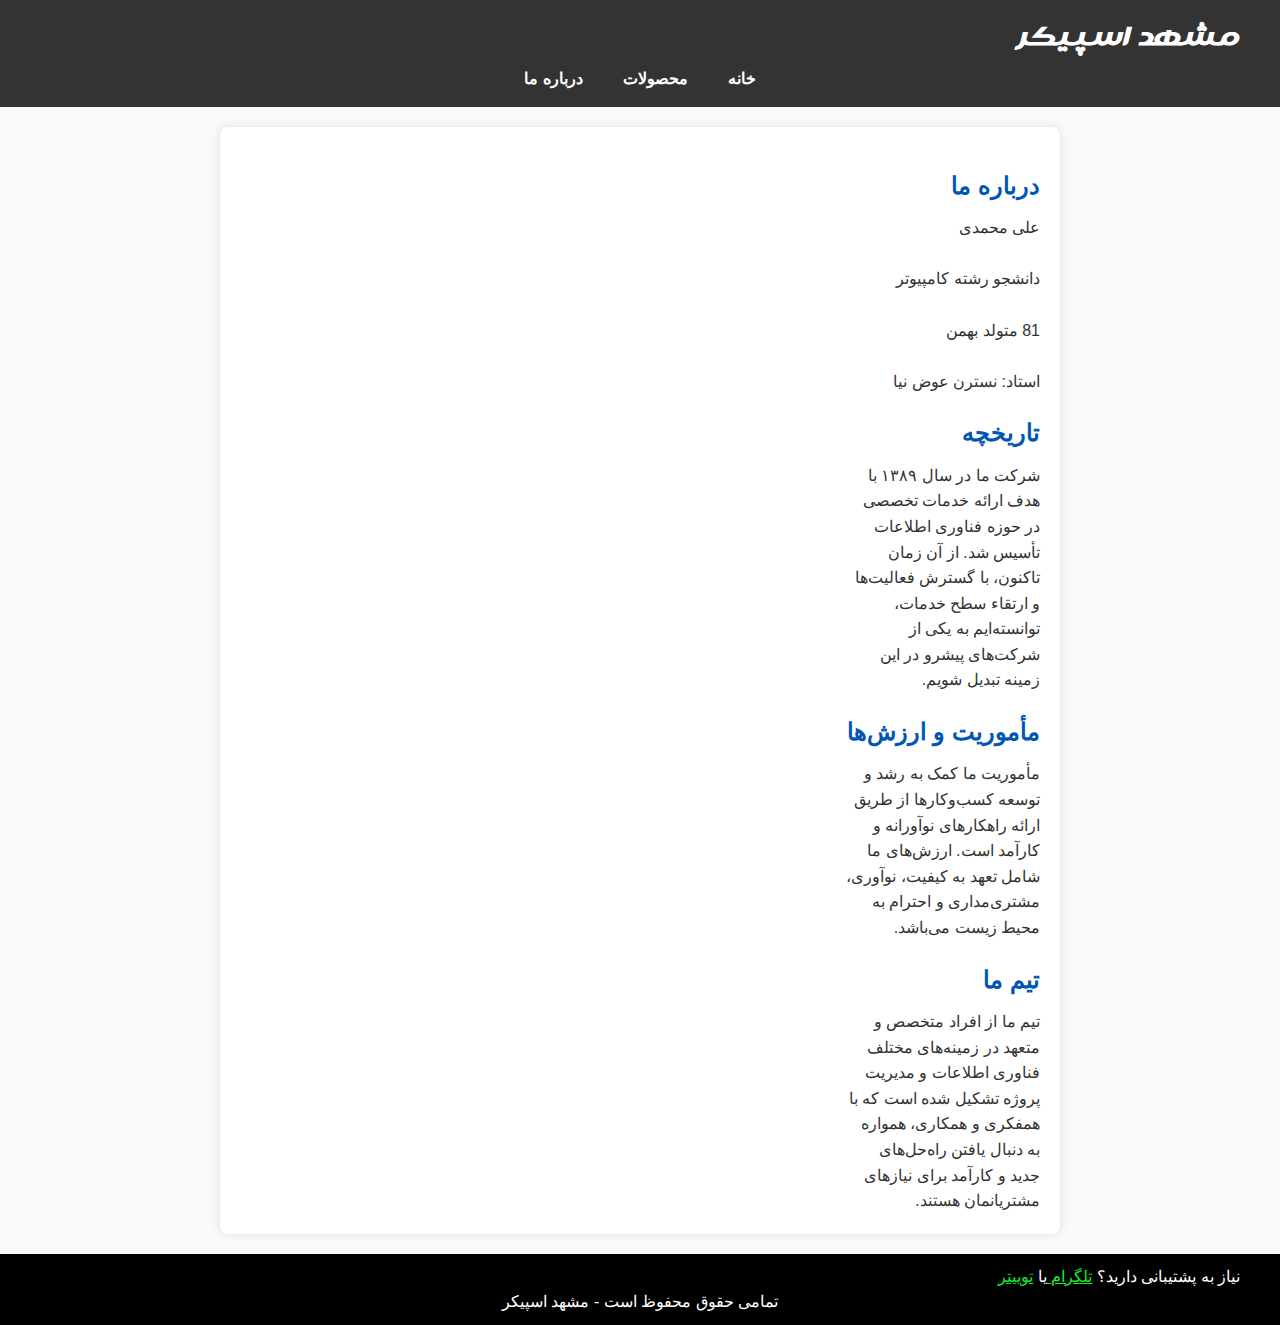
<file: aboutus.html>
<!DOCTYPE html>
<html lang="fa" dir="rtl">
<head>
    <meta charset="UTF-8">
    <meta name="viewport" content="width=device-width, initial-scale=1.0">
    <title>درباره ما</title>
    <link rel="stylesheet" href="style.css">
</head>
<body>
    <header>
        <nav>
            <div class="container">
                <h1>مشهد اسپیکر</h1>
                <nav>
                    <ul>
                        <li><a href="index.html">خانه</a></li>
                        <li><a href="#">محصولات</a></li>
                        <li><a href="aboutus.html">درباره ما</a>
                    </ul>
                </nav>
            </div>
    </header>
    <main>
        <section class="about-us">
            <h2>درباره ما</h2>
            <p>
                علی محمدی
            </p><br>
            <p>   
                دانشجو رشته کامپیوتر
            </p><br>
            <P>
                81 متولد بهمن
            </P>
            <br>
            <p>
                استاد: نسترن عوض نیا
            </p>

            <h2>تاریخچه</h2>
            <p>
                شرکت ما در سال ۱۳۸۹ با هدف ارائه خدمات تخصصی در حوزه فناوری اطلاعات تأسیس شد. از آن زمان تاکنون، با گسترش فعالیت‌ها و ارتقاء سطح خدمات، توانسته‌ایم به یکی از شرکت‌های پیشرو در این زمینه تبدیل شویم.
            </p>
            <h2>مأموریت و ارزش‌ها</h2>
            <p>
                مأموریت ما کمک به رشد و توسعه کسب‌وکارها از طریق ارائه راهکارهای نوآورانه و کارآمد است. ارزش‌های ما شامل تعهد به کیفیت، نوآوری، مشتری‌مداری و احترام به محیط زیست می‌باشد.
            </p>
            <h2>تیم ما</h2>
            <p>
                تیم ما از افراد متخصص و متعهد در زمینه‌های مختلف فناوری اطلاعات و مدیریت پروژه تشکیل شده است که با همفکری و همکاری، همواره به دنبال یافتن راه‌حل‌های جدید و کارآمد برای نیازهای مشتریانمان هستند.
            </p>
        </section>
    </main>
    <footer>
        <p id="dde"> نیاز به پشتیبانی دارید؟ <a id="fgg" href="https://t.me/Ohaliee"> تلگرام </a> یا <a id="dff" href="https://x.com/HeeyAliee">توییتر</a></p>
        <p id="ddr">تمامی حقوق محفوظ است - مشهد اسپیکر</p>
    
    </footer>
</body>
</html>
</file>
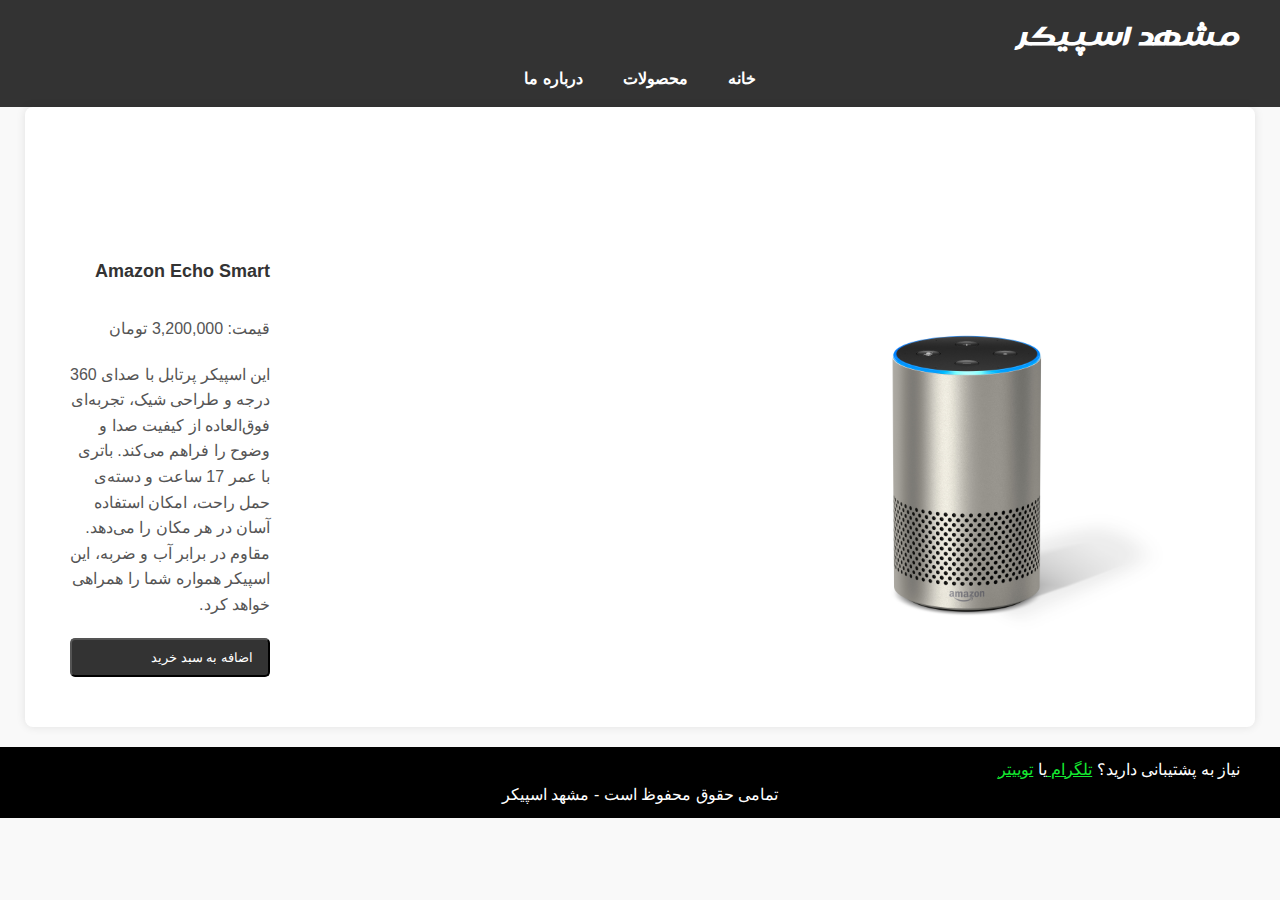
<file: Product2.html>
<!DOCTYPE html>
<html lang="fa" dir="rtl"> <!-- تنظیم جهت متن به راست به چپ -->
<head>
    <meta charset="UTF-8">
    <meta name="viewport" content="width=device-width, initial-scale=1.0">
    <title>جزئیات محصول</title>
    <link rel="stylesheet" href="style.css">
</head>
<body>
    <header>
        <div class="container">
            <h1>مشهد اسپیکر</h1>
            <nav>
                <ul>
                    <li><a href="index.html">خانه</a></li>
                    <li><a href="#">محصولات</a></li>
                    <li><a href="aboutus.html">درباره ما</a></li>
                </ul>
            </nav>
        </div>
    </header>

    <main class="container">
        <div class="product-detail">
            <img src="images/Product2.jpg" alt="Amazon Echo Smart">
            <div class="details">
                <h2>Amazon Echo Smart</h2>
                <p>قیمت: 3,200,000 تومان</p>
                <p>این اسپیکر پرتابل با صدای 360 درجه و طراحی شیک، تجربه‌ای فوق‌العاده از کیفیت صدا و وضوح را فراهم می‌کند. باتری با عمر 17 ساعت و دسته‌ی حمل راحت، امکان استفاده آسان در هر مکان را می‌دهد. مقاوم در برابر آب و ضربه، این اسپیکر همواره شما را همراهی خواهد کرد.</p>
                <button onclick="showMessage()"class="btn">اضافه به سبد خرید</button>
            </div>
        </div>
    </main>

    <footer>
        <p id="dde"> نیاز به پشتیبانی دارید؟ <a id="fgg" href="https://t.me/Ohaliee" target="_blank"> تلگرام </a> یا <a id="dff" href="https://x.com/Ohaliee" target="_blank">توییتر</a></p>
    
        <p id="ddr">تمامی حقوق محفوظ است - مشهد اسپیکر</p>
    
        </footer>
        <script src="js.js"></script>
</body>
</html>
</file>
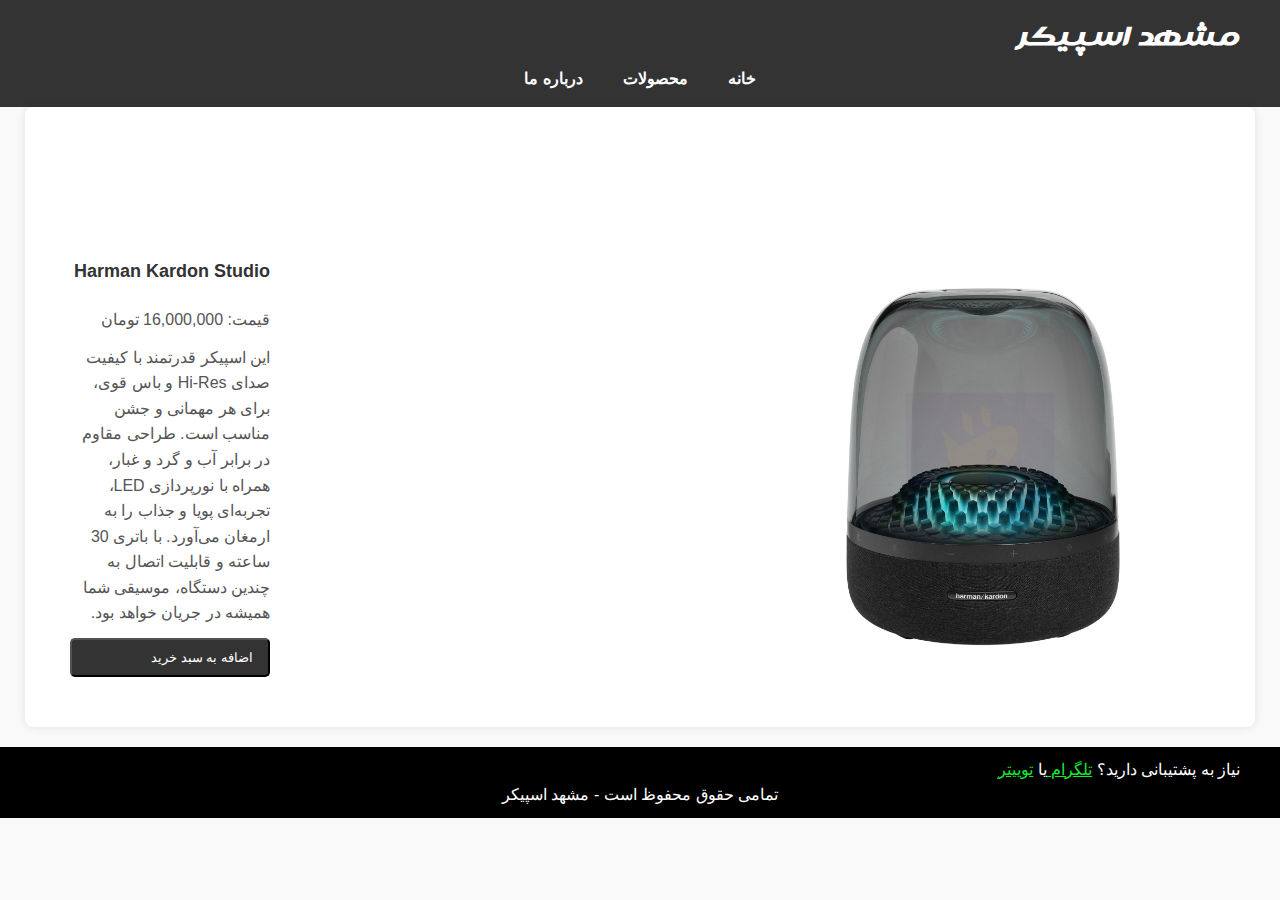
<file: Product3.html>
<!DOCTYPE html>
<html lang="fa" dir="rtl"> <!-- تنظیم جهت متن به راست به چپ -->
<head>
    <meta charset="UTF-8">
    <meta name="viewport" content="width=device-width, initial-scale=1.0">
    <title>جزئیات محصول</title>
    <link rel="stylesheet" href="style.css">
</head>
<body>
    <header>
        <div class="container">
            <h1>مشهد اسپیکر</h1>
            <nav>
                <ul>
                    <li><a href="index.html">خانه</a></li>
                    <li><a href="#">محصولات</a></li>
                    <li><a href="aboutus.html">درباره ما</a></li>
                </ul>
            </nav>
        </div>
    </header>

    <main class="container">
        <div class="product-detail">
            <img src="images/Product3.jpg" alt="Harman Kardon Studio">
            <div class="details">
                <h2>Harman Kardon Studio</h2>
                <p>قیمت: 16,000,000 تومان</p>
                <p>این اسپیکر قدرتمند با کیفیت صدای Hi-Res و باس قوی، برای هر مهمانی و جشن مناسب است. طراحی مقاوم در برابر آب و گرد و غبار، همراه با نورپردازی LED، تجربه‌ای پویا و جذاب را به ارمغان می‌آورد. با باتری 30 ساعته و قابلیت اتصال به چندین دستگاه، موسیقی شما همیشه در جریان خواهد بود.</p>
                <button onclick="showMessage()"class="btn">اضافه به سبد خرید</button>
            </div>
        </div>
    </main>

    <footer>
        <p id="dde"> نیاز به پشتیبانی دارید؟ <a id="fgg" href="https://t.me/Ohaliee" target="_blank"> تلگرام </a> یا <a id="dff" href="https://x.com/Ohaliee" target="_blank">توییتر</a></p>
    
        <p id="ddr">تمامی حقوق محفوظ است - مشهد اسپیکر</p>
    
        </footer>
        <script src="js.js"></script>
</body>
</html>
</file>
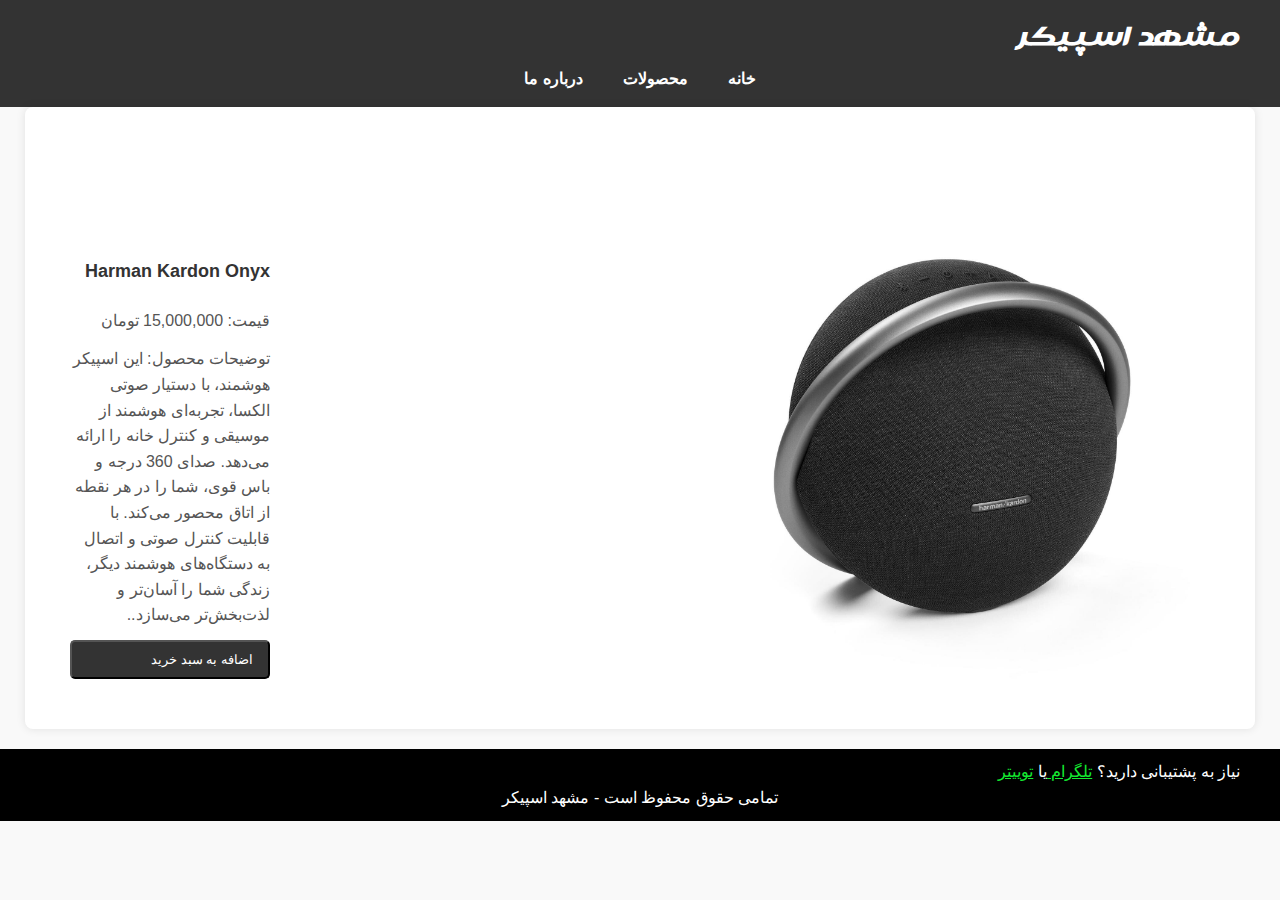
<file: Product4.html>
<!DOCTYPE html>
<html lang="fa" dir="rtl"> <!-- تنظیم جهت متن به راست به چپ -->
<head>
    <meta charset="UTF-8">
    <meta name="viewport" content="width=device-width, initial-scale=1.0">
    <title>جزئیات محصول</title>
    <link rel="stylesheet" href="style.css">
</head>
<body>
    <header>
        <div class="container">
            <h1>مشهد اسپیکر</h1>
            <nav>
                <ul>
                    <li><a href="index.html">خانه</a></li>
                    <li><a href="#">محصولات</a></li>
                    <li><a href="aboutus.html">درباره ما</a></li>
                </ul>
            </nav>
        </div>
    </header>

    <main class="container">
        <div class="product-detail">
            <img src="images/Product4.jpg" alt="Harman Kardon Onyx">
            <div class="details">
                <h2>Harman Kardon Onyx</h2>
                <p>قیمت: 15,000,000 تومان</p>
                <p>توضیحات محصول: این اسپیکر هوشمند، با دستیار صوتی الکسا، تجربه‌ای هوشمند از موسیقی و کنترل خانه را ارائه می‌دهد. صدای 360 درجه و باس قوی، شما را در هر نقطه از اتاق محصور می‌کند. با قابلیت کنترل صوتی و اتصال به دستگاه‌های هوشمند دیگر، زندگی شما را آسان‌تر و لذت‌بخش‌تر می‌سازد..</p>
                <button onclick="showMessage()"class="btn">اضافه به سبد خرید</button>

            </div>
        </div>
    </main>
    <footer>
        <p id="dde"> نیاز به پشتیبانی دارید؟ <a id="fgg" href="https://t.me/Ohaliee" target="_blank"> تلگرام </a> یا <a id="dff" href="https://x.com/Ohaliee" target="_blank">توییتر</a></p>
    
        <p id="ddr">تمامی حقوق محفوظ است - مشهد اسپیکر</p>
    
        </footer>
        <script src="js.js"></script>
</body>
</html>
</file>
<file: style.css>
@font-face {
    font-family: yek;
    src: url(Font/Far_Dalal.ttf);
}
body, h1, h2, h3, p, ul, a, button {
    margin: 0;
    padding: 0;
    box-sizing: border-box;
    font-family: Arial, sans-serif;
    direction: rtl;
    text-align: right; 
}
body h1{
    font-family: yek;
}

#dd2{
    color: #f30c0c;
    text-shadow: 
                2px 2px 0 black, /* سایه به سمت راست و پایین */
                -2px 2px 0 black, /* سایه به سمت چپ و پایین */
                2px -2px 0 black, /* سایه به سمت راست و بالا */
                -2px -2px 0 black; /* سایه به سمت چپ و بالا */
    
}
body {
    background-color: #f5f5f5;
}

.container {
    max-width: 1200px;
    margin: 0 auto;
    padding: 0 15px;
}

header {
    background-color: #333;
    color: white;
    padding: 15px 0;
    text-align: center;
}

header nav ul {
    list-style: none;
    display: flex;
    justify-content: center;
    padding: 0;
}

header nav ul li {
    margin: 0 10px;
}

header nav ul li a {
    color: white;
    text-decoration: none;
    font-weight: bold;
    padding: 5px 10px;
    border-radius: 5px;
}

header nav ul li a:hover {
    background-color: #444;
}

.header {
    background: url('images/Header.jpg') no-repeat center center/cover;
    color: white;
    text-align: center;
    padding: 100px 0;
    margin-bottom: 20px;
}

.hero h2 {
    font-size: 2.5em;
    margin-bottom: 15px;
}

.hero p {
    font-size: 1.2em;
    margin-bottom: 20px;
}

.btn {
    background-color: #333;
    color: white;
    padding: 10px 15px;
    text-decoration: none;
    border-radius: 5px;
    display: inline-block;
}

.btn:hover {
    background-color: #555;
}

main {
    display: grid;
    grid-template-columns: 1fr 3fr;
    gap: 20px;
    margin-top: 20px;
}

aside.filters {
    background-color: white;
    padding: 20px;
    border-radius: 10px;
}

aside.filters form {
    display: flex;
    flex-direction: column;
    gap: 10px;
}

.products {
    display: grid;
    grid-template-columns: repeat(auto-fill, minmax(300px, 1fr));
    gap: 20px;
}

.product {
    background-color: white;
    border: 1px solid #ccc;
    border-radius: 10px;
    padding: 15px;
    text-align: center;
}

.product img {
    max-width: 100%;
    border-radius: 10px;
}

.product h3 {
    margin: 15px 0;
    font-size: 1.2em;
}

.product p {
    color: #555;
}

footer {
    background-color: #333;
    color: white;
    text-align: center;
    padding: 10px 0;
    margin-top: 20px;
}

.product-detail {
    display: flex;
    gap: 500px;
    background-color: white;
    padding: 50px;
    border-radius: 50px;
    margin-top: 100px;
}

.product-detail img {
    max-width: 60%;
    border-radius: 10px;
}

.product-detail .details {
    flex: 1;
    display: flex;
    flex-direction: column;
    justify-content: space-between;
}

.product-detail .details h2 {
    font-size: 18px;
    margin-bottom: 10px;
}

.product-detail .details p {
    color: #555;
    width: 200px;
}

#dde{
    max-width: 1200px;
    margin: 0 auto;
    
}
#ddr{
    text-align: center;
}
#dff{
    color: #14ea31;
}
#fgg{
    color: #14ea31;
}

body {
    font-family: Arial, sans-serif;
    line-height: 1.6;
    margin: 0;
    padding: 0;
    background-color: #f9f9f9;
    color: #333;
    direction: rtl;
}
nav ul {
    list-style: none;
    padding: 0;
    margin: 0;
    display: flex;
    justify-content: center;
}

nav ul li {
    margin: 0 15px;
}

nav ul li a {
    color: white;
    text-decoration: none;
    font-weight: bold;
}

nav ul li a:hover {
    text-decoration: underline;
}

main {
    max-width: 800px;
    margin: 20px auto;
    padding: 20px;
    background-color: white;
    border-radius: 8px;
    box-shadow: 0 0 10px rgba(0, 0, 0, 0.1);
}

.about-us h1 {
    color: #007bff;
    text-align: center;
    margin-bottom: 20px;
}

.about-us h2 {
    color: #0056b3;
    margin-top: 20px;
    margin-bottom: 10px;
}

footer {
    background-color: #000000;
    color: white;
    text-align: center;
    padding: 10px 0;
    bottom: 0;
    width: 100%;
}
</file>
